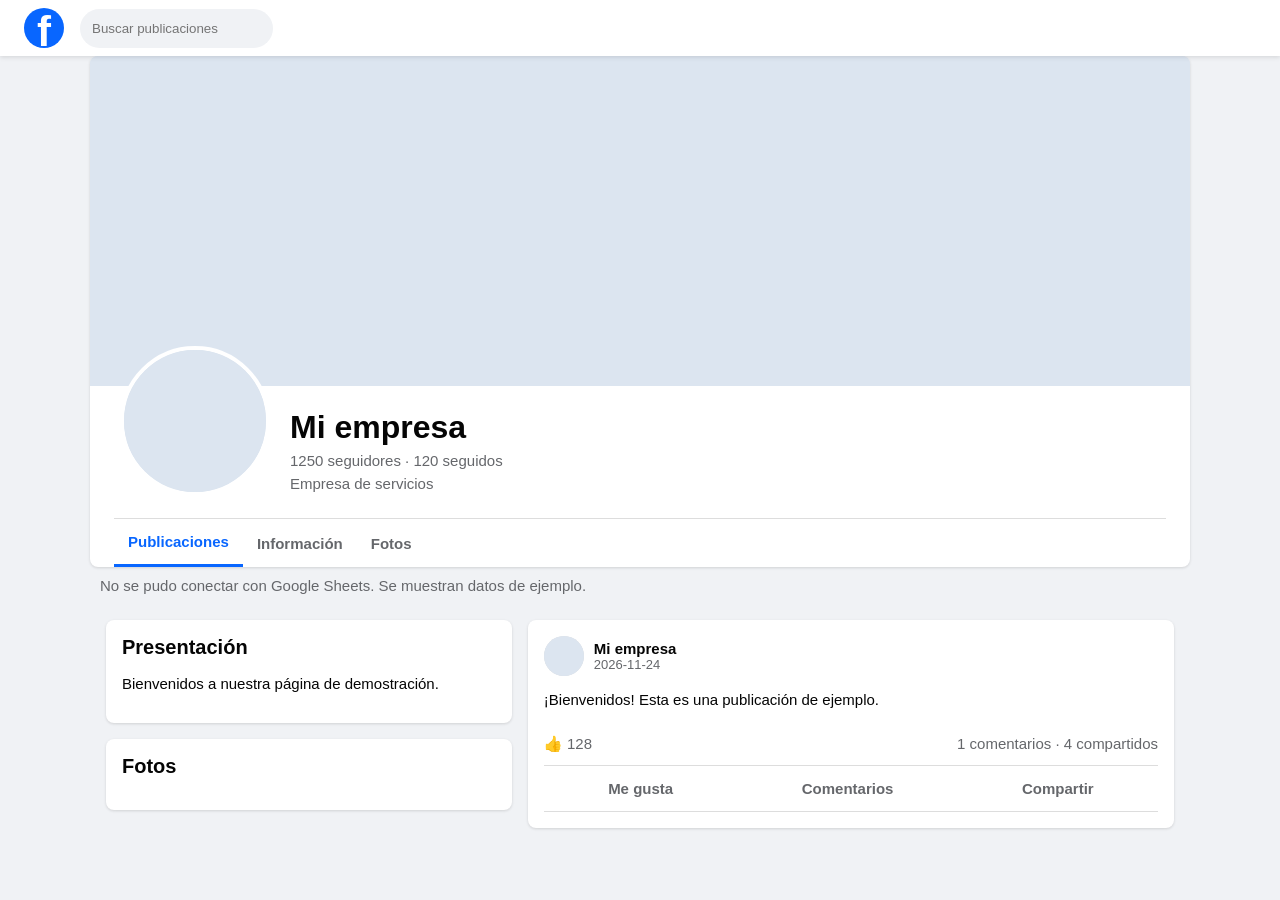
<file: mod/pages/facebook/facebook.html>
<!doctype html>
<html lang="es">
  <head>
    <meta charset="utf-8" />
    <meta name="viewport" content="width=device-width,initial-scale=1" />
    <title>Página demo</title>
    <style>
      * {
  box-sizing: border-box;
}
body {
  margin: 0;
  background: #f0f2f5;
  color: #050505;
  font:
    15px Arial,
    sans-serif;
  --blue: #0866ff;
}
header {
  position: sticky;
  top: 0;
  z-index: 3;
  background: white;
  display: flex;
  align-items: center;
  gap: 16px;
  padding: 8px 24px;
  box-shadow: 0 1px 5px #0002;
}
.logo {
  background: var(--blue);
  color: white;
  border-radius: 50%;
  width: 40px;
  height: 40px;
  text-align: center;
  font-size: 42px;
  line-height: 48px;
  overflow: hidden;
}
input {
  border: 0;
  background: #f0f2f5;
  border-radius: 24px;
  padding: 12px;
  min-width: 0;
}
.demo {
  margin-left: auto;
  font-size: 12px;
  color: #65676b;
}
main {
  max-width: 1100px;
  margin: auto;
}
.hero,
.card {
  background: white;
  border-radius: 8px;
  box-shadow: 0 1px 3px #0002;
}
.hero {
  overflow: hidden;
}
#cover {
  width: 100%;
  height: 330px;
  object-fit: cover;
  background: #dce5f0;
}
.identity {
  display: flex;
  align-items: center;
  gap: 20px;
  padding: 20px 30px;
}
.identity img {
  width: 150px;
  height: 150px;
  object-fit: cover;
  border: 4px solid white;
  border-radius: 50%;
  margin-top: -65px;
  background: #dce5f0;
  z-index: 1;
}
.identity h1 {
  margin: 0;
  font-size: 32px;
}
.identity p {
  margin: 6px 0;
  color: #65676b;
}
.btn {
  margin-left: auto;
  background: var(--blue);
  color: white;
  text-decoration: none;
  padding: 12px 24px;
  border-radius: 6px;
  font-weight: bold;
}
nav {
  border-top: 1px solid #ddd;
  margin: 0 24px;
  display: flex;
}
button {
  cursor: pointer;
  border: 0;
  background: transparent;
  font: inherit;
  color: #65676b;
  padding: 14px;
  font-weight: bold;
}
button.active {
  color: var(--blue);
  border-bottom: 3px solid var(--blue);
}
.layout {
  display: grid;
  grid-template-columns: 38% 1fr;
  gap: 16px;
  padding: 16px;
}
.card {
  padding: 16px;
  margin-bottom: 16px;
}
h2 {
  font-size: 20px;
  margin: 0 0 16px;
}
p {
  white-space: pre-wrap;
  overflow-wrap: anywhere;
}
.gallery {
  display: grid;
  grid-template-columns: repeat(3, 1fr);
  gap: 4px;
}
.gallery img {
  width: 100%;
  aspect-ratio: 1;
  object-fit: cover;
  border-radius: 5px;
}
.posthead {
  display: flex;
  gap: 10px;
  align-items: center;
}
.posthead img,
.comment img {
  width: 40px;
  height: 40px;
  border-radius: 50%;
  object-fit: cover;
  background: #ddd;
}
.muted {
  color: #65676b;
  font-size: 13px;
}
.media {
  width: 100%;
  max-height: 650px;
  object-fit: contain;
  background: #f0f2f5;
}
.actions {
  display: flex;
  justify-content: space-around;
  border-top: 1px solid #ddd;
  border-bottom: 1px solid #ddd;
}
.metrics {
  display: flex;
  justify-content: space-between;
  padding: 12px 0;
  color: #65676b;
}
.comment {
  display: flex;
  gap: 8px;
  margin-top: 12px;
}
.bubble {
  background: #f0f2f5;
  padding: 10px;
  border-radius: 14px;
  flex: 1;
}
.bubble p {
  margin: 4px 0;
}
.detail {
  margin: 12px 0;
  overflow-wrap: anywhere;
}
#status {
  padding: 10px;
  color: #65676b;
}
#status:empty {
  display: none;
}
[hidden] {
  display: none !important;
}
@media (max-width: 700px) {
  header {
    padding: 8px;
    gap: 8px;
  }
  header input {
    width: 35%;
  }
  .demo {
    font-size: 10px;
  }
  #cover {
    height: 190px;
  }
  .identity {
    padding: 12px;
    flex-wrap: wrap;
  }
  .identity img {
    width: 90px;
    height: 90px;
    margin-top: -35px;
  }
  .identity h1 {
    font-size: 24px;
  }
  .layout {
    grid-template-columns: 1fr;
    padding: 8px;
  }
  nav {
    margin: 0;
  }
  .btn {
    margin-left: 0;
  }
}

    </style>
  </head>
  <body>
    <header>
      <b class="logo">f</b
      ><input id="search" placeholder="Buscar publicaciones" /><span
        class="demo"
        ></span
      >
    </header>
    <main>
      <section class="hero">
        <img id="cover" alt="Portada" />
        <div class="identity">
          <img id="avatar" alt="Perfil" />
          <div>
            <h1 id="name"></h1>
            <p id="counts"></p>
            <p id="category"></p>
          </div>
          <a id="contact" class="btn" hidden>Mensaje</a>
        </div>
        <nav>
          <button data-tab="posts">Publicaciones</button
          ><button data-tab="about">Información</button
          ><button data-tab="photos">Fotos</button>
        </nav>
      </section>
      <div id="status" role="status"></div>
      <div class="layout">
        <aside>
          <section class="card">
            <h2>Presentación</h2>
            <p id="description"></p>
            <div id="details"></div>
          </section>
          <section class="card">
            <h2>Fotos</h2>
            <div id="gallery" class="gallery"></div>
          </section>
        </aside>
        <section id="feed"></section>
      </div>
    </main>
    <script>
      const API_URL = "https://script.google.com/macros/s/AKfycbzO7QCCg0VXgl3bp_ksoTbthJPqcovNN-B9xuE3aJcQc3IQKPT9Ede_vq84gHJDsppw_w/exec"; // Pega aquí la URL /exec de Apps Script
const $ = (id) => document.getElementById(id);
const el = (tag, cls, txt) => {
  const n = document.createElement(tag);
  if (cls) n.className = cls;
  if (txt != null) n.textContent = txt;
  return n;
};
const placeholder =
  "data:image/svg+xml," +
  encodeURIComponent(
    '<svg xmlns="http://www.w3.org/2000/svg" width="800" height="300"><rect width="100%" height="100%" fill="#dce5f0"/></svg>',
  );
function url(v) {
  try {
    const u = new URL(v);
    return ["https:", "http:"].includes(u.protocol) ? u.href : "";
  } catch {
    return "";
  }
}
function img(v, cls) {
  const n = el("img", cls);
  n.src = url(v) || placeholder;
  n.alt = "Imagen de demostración";
  n.onerror = () => {
    n.onerror = null;
    n.src = placeholder;
  };
  return n;
}
const demo = {
  config: {
    page_name: "Mi empresa",
    page_category: "Empresa de servicios",
    page_description: "Bienvenidos a nuestra página de demostración.",
    followers: 1250,
    following: 120,
  },
  posts: [
    {
      id_post: "P001",
      post_date: "2026-11-24",
      post_text: "¡Bienvenidos! Esta es una publicación de ejemplo.",
      likes: 128,
      shares: 4,
      status: "ACTIVE",
    },
  ],
  media: [],
  comments: [
    {
      id_post: "P001",
      author: "Usuario demo",
      comment_text: "Excelente servicio",
    },
  ],
};
let data = demo,
  tab = "posts";
const liked = new Set();
function render() {
  const c = data.config;
  $("name").textContent = c.page_name || "Página demo";
  document.title = $("name").textContent + " · Demo";
  $("counts").textContent =
    `${c.followers || 0} seguidores · ${c.following || 0} seguidos`;
  $("category").textContent = c.page_category || "";
  $("description").textContent = c.page_description || "";
  $("cover").src = url(c.cover_image) || placeholder;
  $("avatar").src = url(c.profile_image) || placeholder;
  if (/^#[0-9a-f]{6}$/i.test(c.primary_color || ""))
    document.body.style.setProperty("--blue", c.primary_color);
  $("details").replaceChildren();
  for (const [k, label] of Object.entries({
    address: "Ubicación",
    phone: "Teléfono",
    email: "Correo",
    website: "Sitio web",
    page_username: "Usuario",
  })) {
    if (c[k]) $("details").append(el("div", "detail", label + ": " + c[k]));
  }
  const w = String(c.whatsapp || "").replace(/\D/g, "");
  $("contact").hidden = !w;
  if (w) $("contact").href = "https://wa.me/" + w;
  $("gallery").replaceChildren(
    ...data.media
      .filter(
        (m) =>
          String(m.status).toUpperCase() === "ACTIVE" &&
          String(m.media_type).toUpperCase() === "IMAGE",
      )
      .map((m) => img(m.media_url)),
  );
  renderFeed();
}
function renderFeed() {
  const f = $("feed");
  f.replaceChildren();
  document
    .querySelectorAll("nav button")
    .forEach((b) => b.classList.toggle("active", b.dataset.tab === tab));
  if (tab === "about") {
    const n = el("article", "card");
    n.append(
      el("h2", "", "Información"),
      el("p", "", data.config.page_description || ""),
      $("details").cloneNode(true),
    );
    f.append(n);
    return;
  }
  if (tab === "photos") {
    const n = el("article", "card");
    n.append(el("h2", "", "Fotos"), $("gallery").cloneNode(true));
    f.append(n);
    return;
  }
  const q = $("search").value.toLowerCase();
  const posts = data.posts
    .filter(
      (p) =>
        String(p.status).toUpperCase() === "ACTIVE" &&
        String(p.post_text).toLowerCase().includes(q),
    )
    .sort(
      (a, b) =>
        Number(String(b.pinned).toLowerCase() === "true") -
          Number(String(a.pinned).toLowerCase() === "true") ||
        new Date(b.post_date) - new Date(a.post_date),
    );
  if (!posts.length) f.append(el("p", "", "No hay publicaciones."));
  for (const p of posts) {
    const n = el("article", "card"),
      h = el("div", "posthead"),
      info = el("div");
    info.append(
      el("strong", "", data.config.page_name),
      el(
        "div",
        "muted",
        String(p.post_date || "").slice(0, 10) +
          (String(p.pinned).toLowerCase() === "true" ? " · Fijada" : ""),
      ),
    );
    h.append(img(data.config.profile_image), info);
    n.append(h, el("p", "", p.post_text));
    const u = url(p.media_url);
    if (u) {
      if (p.post_type === "VIDEO") {
        const v = el("video", "media");
        v.src = u;
        v.controls = true;
        n.append(v);
      } else if (p.post_type === "LINK") {
        const a = el("a", "", "Abrir enlace");
        a.href = u;
        a.target = "_blank";
        a.rel = "noopener noreferrer";
        n.append(a);
      } else n.append(img(u, "media"));
    }
    const comments = data.comments.filter(
      (c) => String(c.id_post) === String(p.id_post),
    );
    const m = el("div", "metrics");
    m.append(
      el(
        "span",
        "",
        "👍 " + ((Number(p.likes) || 0) + (liked.has(p.id_post) ? 1 : 0)),
      ),
      el(
        "span",
        "",
        `${comments.length} comentarios · ${p.shares || 0} compartidos`,
      ),
    );
    n.append(m);
    const actions = el("div", "actions"),
      like = el(
        "button",
        "",
        liked.has(p.id_post) ? "👍 Te gusta" : "Me gusta",
      ),
      cb = el("button", "", "Comentarios"),
      share = el("button", "", "Compartir");
    like.onclick = () => {
      liked.has(p.id_post) ? liked.delete(p.id_post) : liked.add(p.id_post);
      renderFeed();
    };
    const list = el("div");
    list.hidden = true;
    cb.onclick = () => (list.hidden = !list.hidden);
    share.onclick = async () => {
      try {
        await navigator.clipboard.writeText(location.href);
        share.textContent = "Enlace copiado";
      } catch {
        share.textContent = "No se pudo copiar";
      }
    };
    actions.append(like, cb, share);
    for (const c of comments) {
      const r = el("div", "comment"),
        b = el("div", "bubble");
      b.append(el("strong", "", c.author), el("p", "", c.comment_text));
      r.append(img(c.avatar_url), b);
      list.append(r);
    }
    n.append(actions, list);
    f.append(n);
  }
}
document.querySelectorAll("nav button").forEach(
  (b) =>
    (b.onclick = () => {
      tab = b.dataset.tab;
      renderFeed();
    }),
);
$("search").oninput = () => {
  tab = "posts";
  renderFeed();
};
async function init() {
  if (!API_URL) {
    $("status").textContent =
      "Modo de ejemplo: configura API_URL para conectar Google Sheets.";
    render();
    return;
  }
  try {
    $("status").textContent = "Cargando…";
    const r = await fetch(API_URL, { credentials: "omit" });
    if (!r.ok) throw Error();
    const d = await r.json();
    if (
      d.error ||
      !d.config ||
      !Array.isArray(d.posts) ||
      !Array.isArray(d.media) ||
      !Array.isArray(d.comments)
    )
      throw Error();
    data = d;
    $("status").textContent = "";
    render();
  } catch {
    $("status").textContent =
      "No se pudo conectar con Google Sheets. Se muestran datos de ejemplo.";
    render();
  }
}
init();

    </script>
  </body>
</html>
</file>
